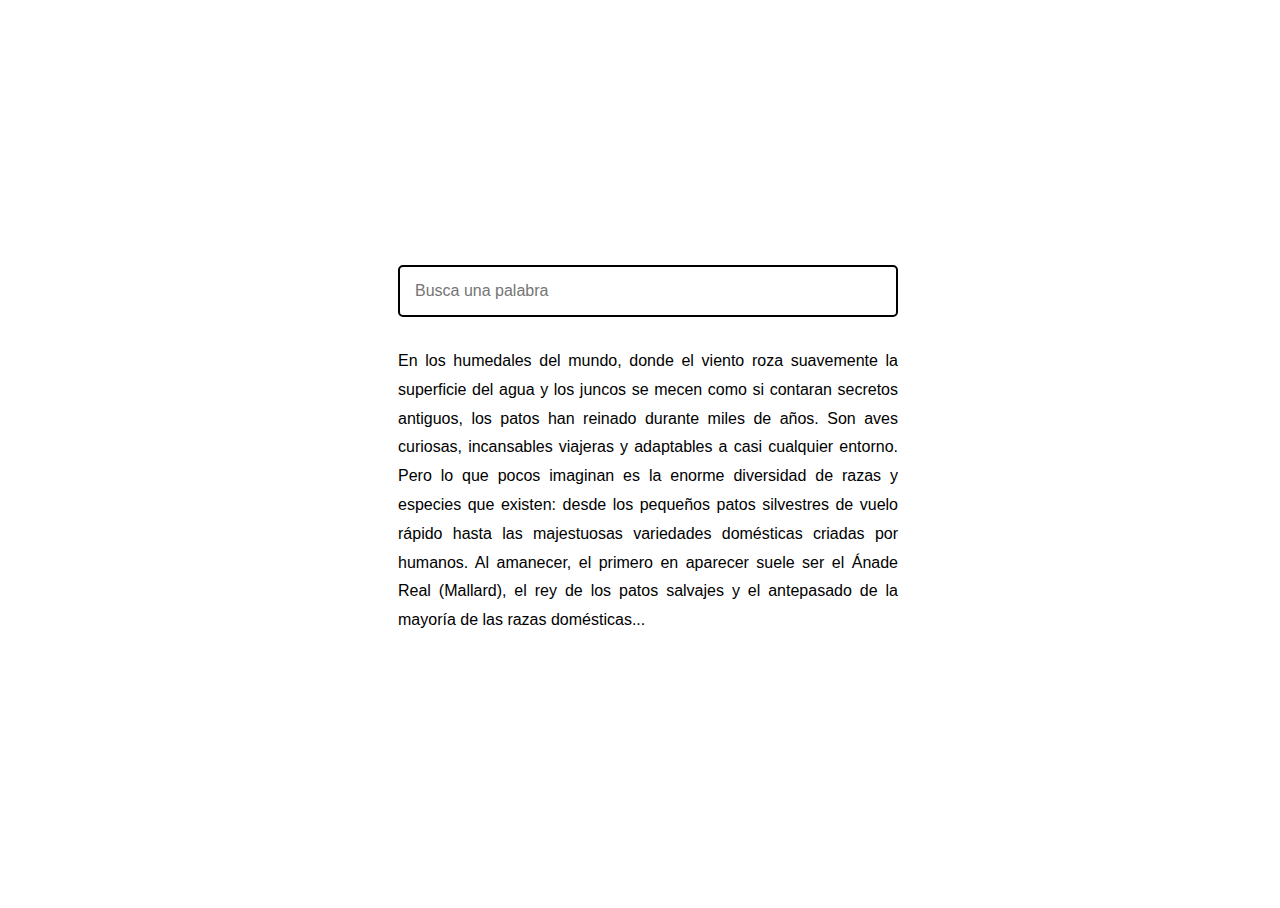
<file: ibdex2.html>
<!DOCTYPE html>
<html lang="es">
<head>
    <meta charset="UTF-8">
    <meta name="viewport" content="width=device-width, initial-scale=1.0">
    <title>Buscador de palabras</title>
    <link rel="stylesheet" href="styl.css">
</head>
<body>
    <div class="layout">
        <main class="layout_main">
            <input type="search" class="main_input" placeholder="Busca una palabra"/>
            
            <p class="main_text">
                En los humedales del mundo, donde el viento roza suavemente la superficie del agua y los juncos se mecen como si contaran secretos antiguos, los patos han reinado durante miles de años. Son aves curiosas, incansables viajeras y adaptables a casi cualquier entorno. Pero lo que pocos imaginan es la enorme diversidad de razas y especies que existen: desde los pequeños patos silvestres de vuelo rápido hasta las majestuosas variedades domésticas criadas por humanos.

                Al amanecer, el primero en aparecer suele ser el Ánade Real (Mallard), el rey de los patos salvajes y el antepasado de la mayoría de las razas domésticas...
            </p>

        </main>
    </div>

    <script src="main.js"></script>
</body>
</html>
</file>
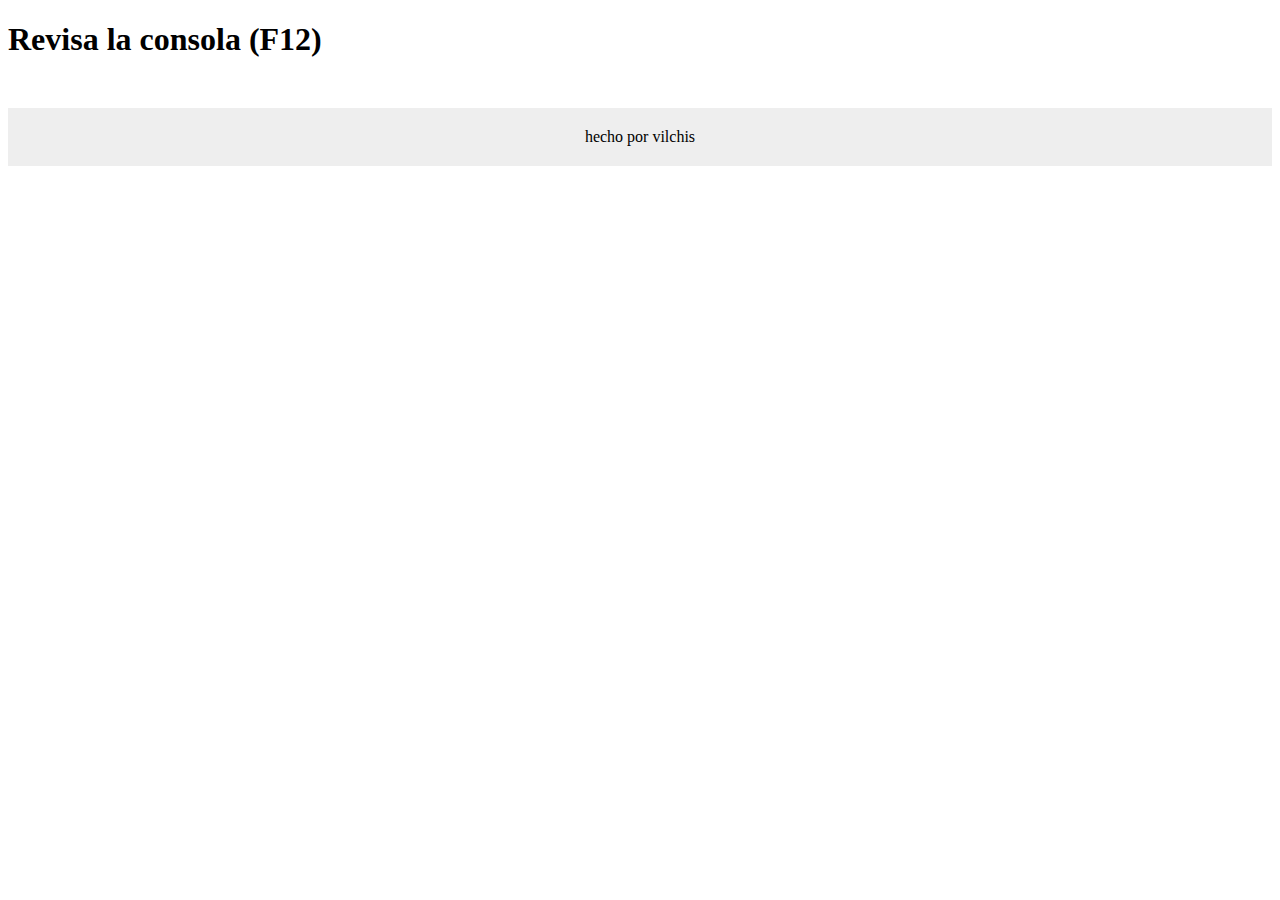
<file: print.html>
<!DOCTYPE html>
<html lang="es">
<head>
    <meta charset="UTF-8">
    <meta name="viewport" content="width=device-width, initial-scale=1.0">
    <title>Ejemplo Vilchis</title>
</head>
<body>

    <h1>Revisa la consola (F12)</h1>

    <script src="script.js"></script>

    <footer style="text-align: center; margin-top: 50px; padding: 20px; background-color: #eee;">
        hecho por vilchis
    </footer>

</body>
</html>
</file>
<file: styl.css>
html {
    font-size: 10px;
}

body {
    font-family: Arial;
    font-size: 1.6rem;
}

.layout {
    width: 100%;
    min-height: 100%;
    position: absolute;

    display: flex;
    flex-direction: column;
    justify-content: center;
    align-items: center;
}

.layout_main {
    width: 50rem;
}

.main_input {
    display: block;
    width: 100%;
    padding: 1.5rem;
    border-radius: 0.5rem;
    border: 2px solid #000;
    outline: none;
    margin-bottom: 3rem;
    font-size: 1.6rem;
}

.main_text {
    text-align: justify;
    line-height: 1.8;
    font-size: 1.6rem;
}

.tetx_search {
    background-color: yellow;
    padding: 0.2rem;
    border-radius: 0.3rem;
}
</file>
